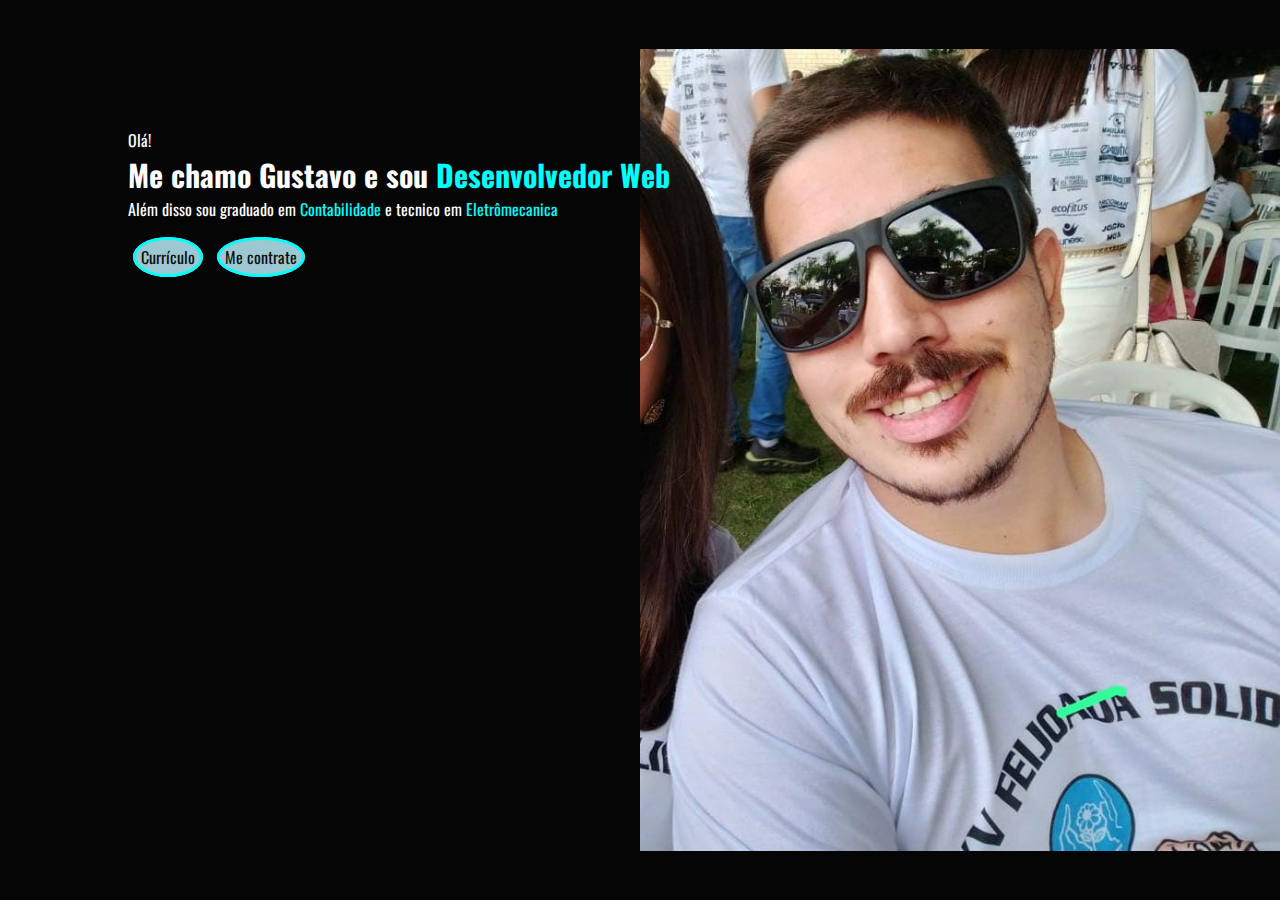
<file: portiflorio/index.html>
<!DOCTYPE html>
<html lang="pt-br">

<head>
    <meta charset="UTF-8">
    <meta name="viewport" content="width=device-width, initial-scale=1.0">
    <link rel="stylesheet" href="style.css">

<!-- Fontes -->
<link rel="preconnect" href="https://fonts.googleapis.com">
<link rel="preconnect" href="https://fonts.gstatic.com" crossorigin>
<link href="https://fonts.googleapis.com/css2?family=Oswald:wght@300&display=swap" rel="stylesheet">

    <title>Portfólio</title>
</head>

<body>
    <header></header>
    <main class="rosto">
   
    <section class="texto-inicial">

        <!---------------------texto de inicio--------------------->

        <div>
            <P>Olá!</p>
            <h1>Me chamo Gustavo e sou<span> Desenvolvedor Web</span></h1>
            </p>Além disso sou graduado em <span class.="destaque">Contabilidade</span> e tecnico em <span classe="teste">Eletrômecanica</span></p>
        </div><br>

        <!---------------------Botões--------------------->

        </div class="mgn">
        <a class="btn"> Currículo</a>
        <a class="btn">Me contrate </a>
        </div>
    </section>
        

    </main>
    <footer> </footer>
</body>

</html>
</file>
<file: portiflorio/style.css>
* {
    margin: 0%;
    padding: 0%;


}


body{
    height: 100vh;
    background: url("img/imagem.png")no-repeat right;
    background-size:50%;
    background-color:rgb(5, 5, 5);
    color: white;
    font-family:'Oswald';  
}

.rosto {
    display: flex;
    align-items: center;
    justify-content: flex-start;
}

h1{
    font-size: 30px;
    font-weight: 150px;
}

.texto-inicial{
    margin:10%;   
}

span{
    color: aqua;
}

destaque{
    color: black;
    font-weight: 10px;
}

.btn{
    border: 3px;
    border-style: solid;
    border-color: aqua;
    border-radius:55%;
    margin: 5px;
    background-color:rgb(156, 201, 209) ;
    color: rgb(13, 15, 15);
    padding: 5px;
}

.mgn{
    margin-top:10%;
}
</file>
